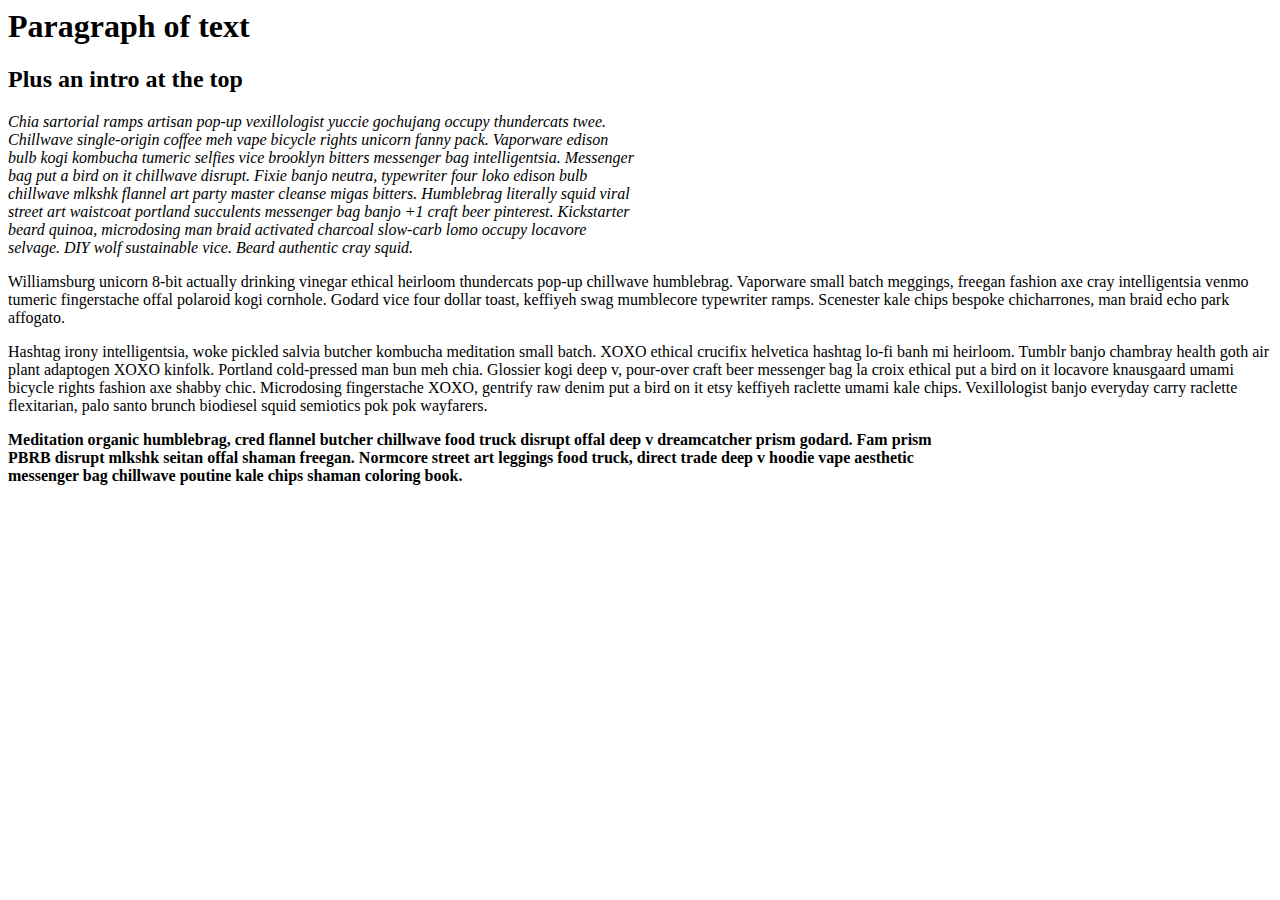
<file: index.html>
<!DOCTYPE>
<html>
  <head>
    <link href="css/styles.css" rel="stylesheet" type="text/css" media="all">
    <title>Paragraph!s</title>
  </head>
  <body>
    <h1>Paragraph of text</h1>
    <h2>Plus an intro at the top</h2>

    <p class="intro">Chia sartorial ramps artisan pop-up vexillologist yuccie gochujang occupy thundercats twee. Chillwave single-origin coffee meh vape bicycle rights unicorn fanny pack. Vaporware edison bulb kogi kombucha tumeric selfies vice brooklyn bitters messenger bag intelligentsia. Messenger bag put a bird on it chillwave disrupt. Fixie banjo neutra, typewriter four loko edison bulb chillwave mlkshk flannel art party master cleanse migas bitters. Humblebrag literally squid viral street art waistcoat portland succulents messenger bag banjo +1 craft beer pinterest. Kickstarter beard quinoa, microdosing man braid activated charcoal slow-carb lomo occupy locavore selvage. DIY wolf sustainable vice. Beard authentic cray squid.</p>

    <p>Williamsburg unicorn 8-bit actually drinking vinegar ethical heirloom thundercats pop-up chillwave humblebrag. Vaporware small batch meggings, freegan fashion axe cray intelligentsia venmo tumeric fingerstache offal polaroid kogi cornhole. Godard vice four dollar toast, keffiyeh swag mumblecore typewriter ramps. Scenester kale chips bespoke chicharrones, man braid echo park affogato.</p>

    <p>Hashtag irony intelligentsia, woke pickled salvia butcher kombucha meditation small batch. XOXO ethical crucifix helvetica hashtag lo-fi banh mi heirloom. Tumblr banjo chambray health goth air plant adaptogen XOXO kinfolk. Portland cold-pressed man bun meh chia. Glossier kogi deep v, pour-over craft beer messenger bag la croix ethical put a bird on it locavore knausgaard umami bicycle rights fashion axe shabby chic. Microdosing fingerstache XOXO, gentrify raw denim put a bird on it etsy keffiyeh raclette umami kale chips. Vexillologist banjo everyday carry raclette flexitarian, palo santo brunch biodiesel squid semiotics pok pok wayfarers.</p>

    <p class="author">Meditation organic humblebrag, cred flannel butcher chillwave food truck disrupt offal deep v dreamcatcher prism godard. Fam prism PBRB disrupt mlkshk seitan offal shaman freegan. Normcore street art leggings food truck, direct trade deep v hoodie vape aesthetic messenger bag chillwave poutine kale chips shaman coloring book.</p>
  </body>
</html>
</file>
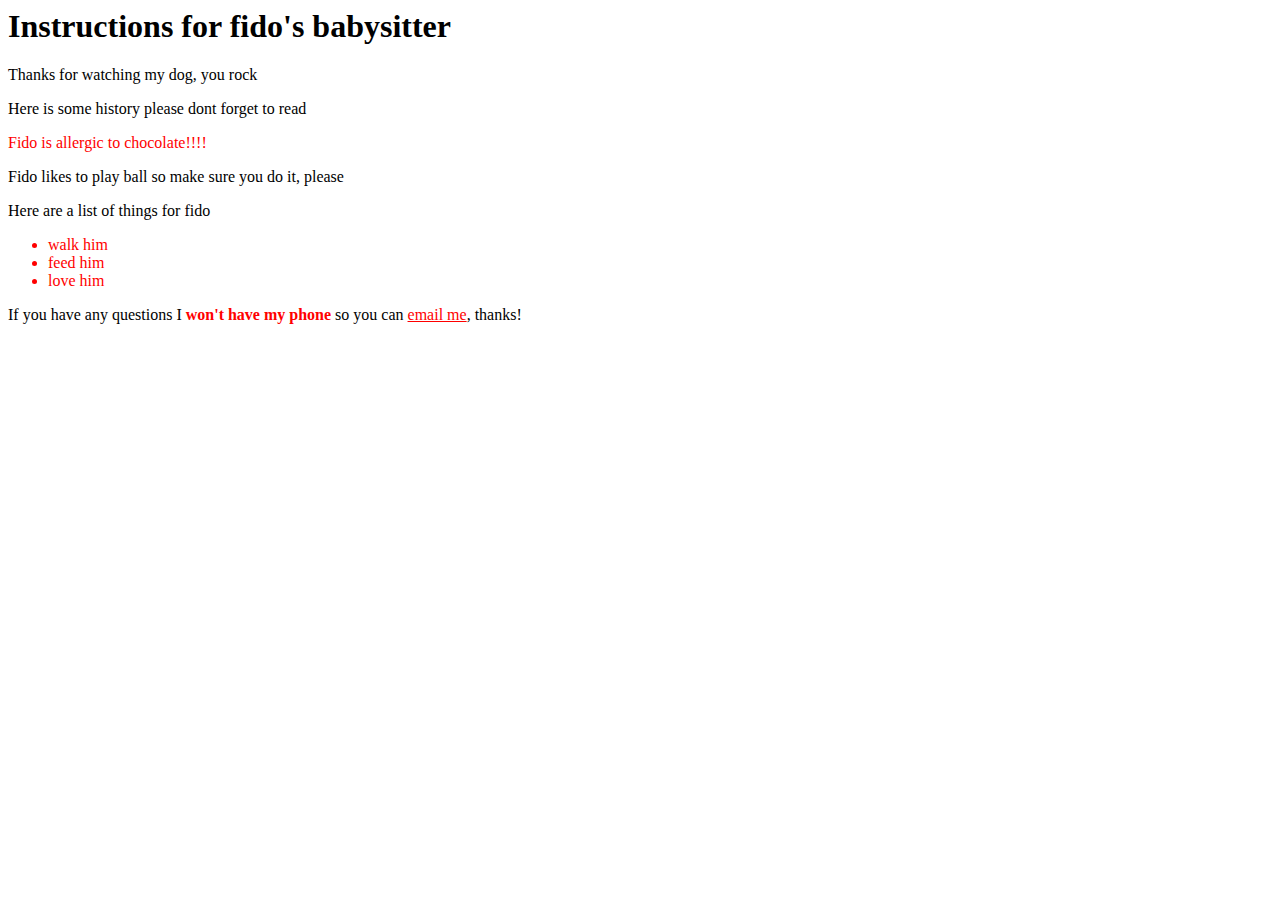
<file: fido.html>
<!DOCTYPE>
<html>
  <head>
    <link href="css/styles.css" rel="stylesheet" type="text/css" media="all">
    <title>Paragraph!s</title>
  </head>
  <body>
    <h1>Instructions for fido's babysitter</h1>

    <p>Thanks for watching my dog, you rock</p>

    <p>Here is some history please dont forget to read</p>

    <p class="important">Fido is allergic to chocolate!!!!</p>

    <p>Fido likes to play ball so make sure you do it, please</p>

    <p>Here are a list of things for fido</p>

    <ul class="important">
      <li>walk him</li>
      <li>feed him</li>
      <li>love him</li>
    </ul>

    <p>If you have any questions I <strong class="important">won't have my phone</strong> so you can <a href="mailto:michael@epicodus.com" class="important">email me</a>, thanks!</p>

  </body>
</html>
</file>
<file: css/styles.css>
p.intro {
  width: 50%;
  font-style: italic;
}

p.author {
  width: 75%;
  font-weight: bold;
}

.important {
  color: red;
}
</file>
